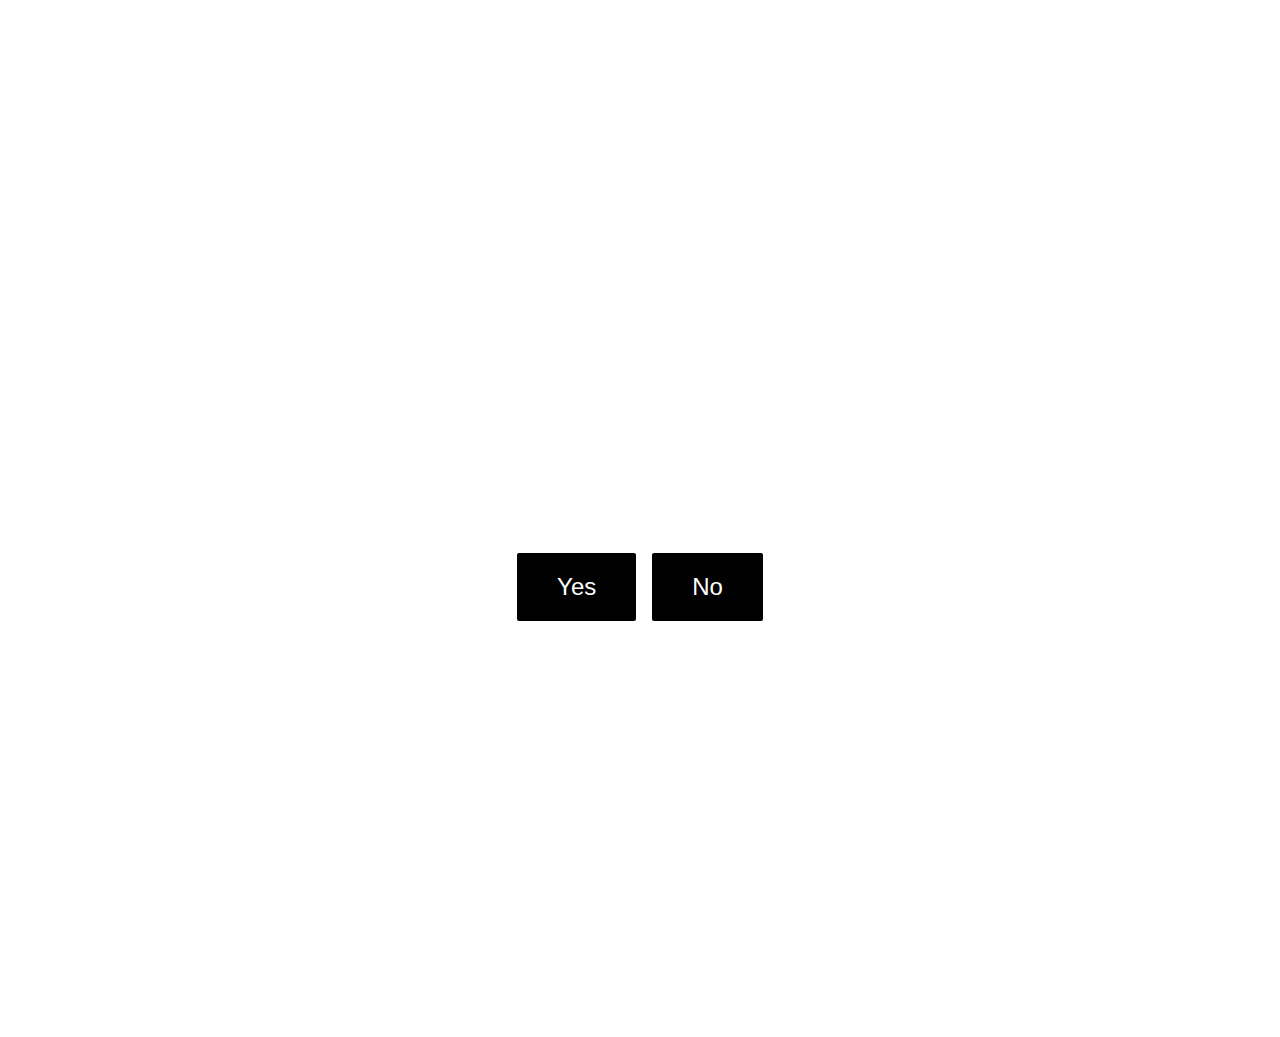
<file: Backrooms-start.html>
<html>
  <head>
    <style>
      body {
        margin: 0;
        padding: 0;
        color: white;
        text-align: center;
      }

      h1 {
        font-size: 48px;
        font-weight: bold;
        margin-top: 50px;
        font-family: Arial, sans-serif;
      }

      .button-container {
        display: flex;
        justify-content: center;
        align-items: center;
        height: 100vh;
        margin-top: 30px;
      }

      button {
        display: block;
        padding: 20px 40px;
        font-size: 24px;
        border: 3px solid white;
        border-radius: 5px;
        background-color: black;
        color: white;
        cursor: pointer;
        transition: background-color 0.2s, color 0.2s;
      }

      button:hover {
        background-color: white;
        color: black;
      }

      .no-button {
        margin-left: 10px;
      }

      a {
        text-decoration: none;
        background-color: transparent;
      }
    </style>
  </head>
  <body>
    <div>
      <h1 style="margin-top: 50px;">Start Backrooms Game?</h1>
    </div>
    <div class="button-container">
      <a href="Backrooms-1.html"><button class="yes-button">Yes</button></a>
      <a href="index.html"><button class="no-button">No</button></a>
    </div>
  </body>
</html>
<link rel="stylesheet" href="Backrooms-Start-Background.css">
</file>
<file: Backrooms-Start-Background.css>
html { 
  background: url(https://user-images.githubusercontent.com/67732111/222299364-91131498-1b7a-4531-86ec-b2d490a72a80.jpg) no-repeat center center fixed; 
  -webkit-background-size: cover;
  -moz-background-size: cover;
  -o-background-size: cover;
  background-size: cover;
}
</file>
